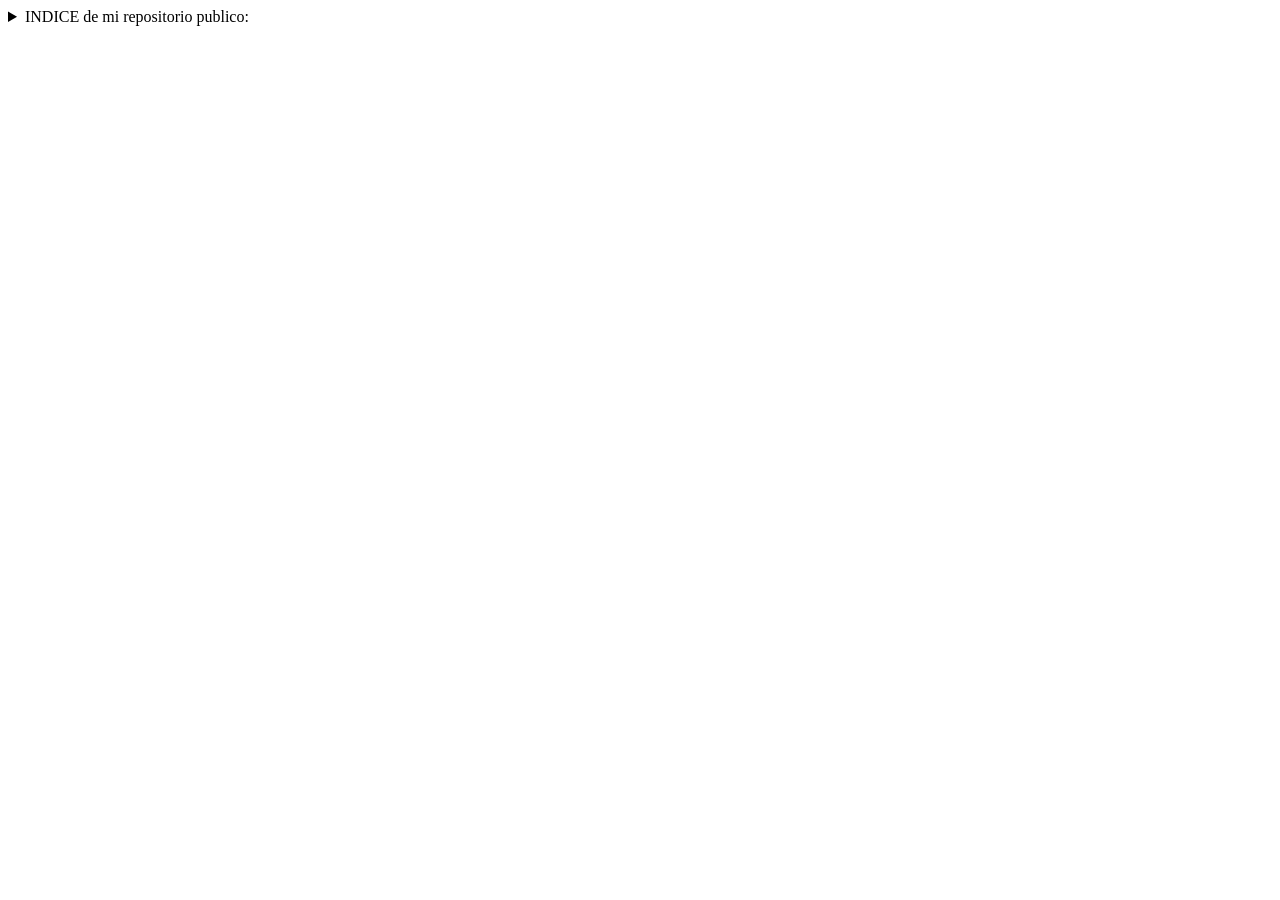
<file: index.html>
<!DOCTYPE html>
<html lang="es">

<!--
Tema: Web Storage - localstorage y sessionstorage 
alumno: Carlos Boni
fecha: 18 enero
-->

<head>
  <title>HTML5 - WebStorage - sessionStorage</title>
  <meta charset="UTF-8"/>  
</head>


<body>
	
<details>
	<summary>INDICE de mi repositorio publico:</summary>
	<ul>
		<li><a href="ejercicios/fintrimestre.html">Ejercicio fin del primer trimestre</a></li>
        <li><a href="https://www.reddit.com/r/HistoryMemes/" >Link reddit historia(prueba)</a></li>
        <li><a href="./proyectoweb/index.html">Trabajo proyecto integrador</a></li>
	</ul>
</details>

</body>
</html>
</file>
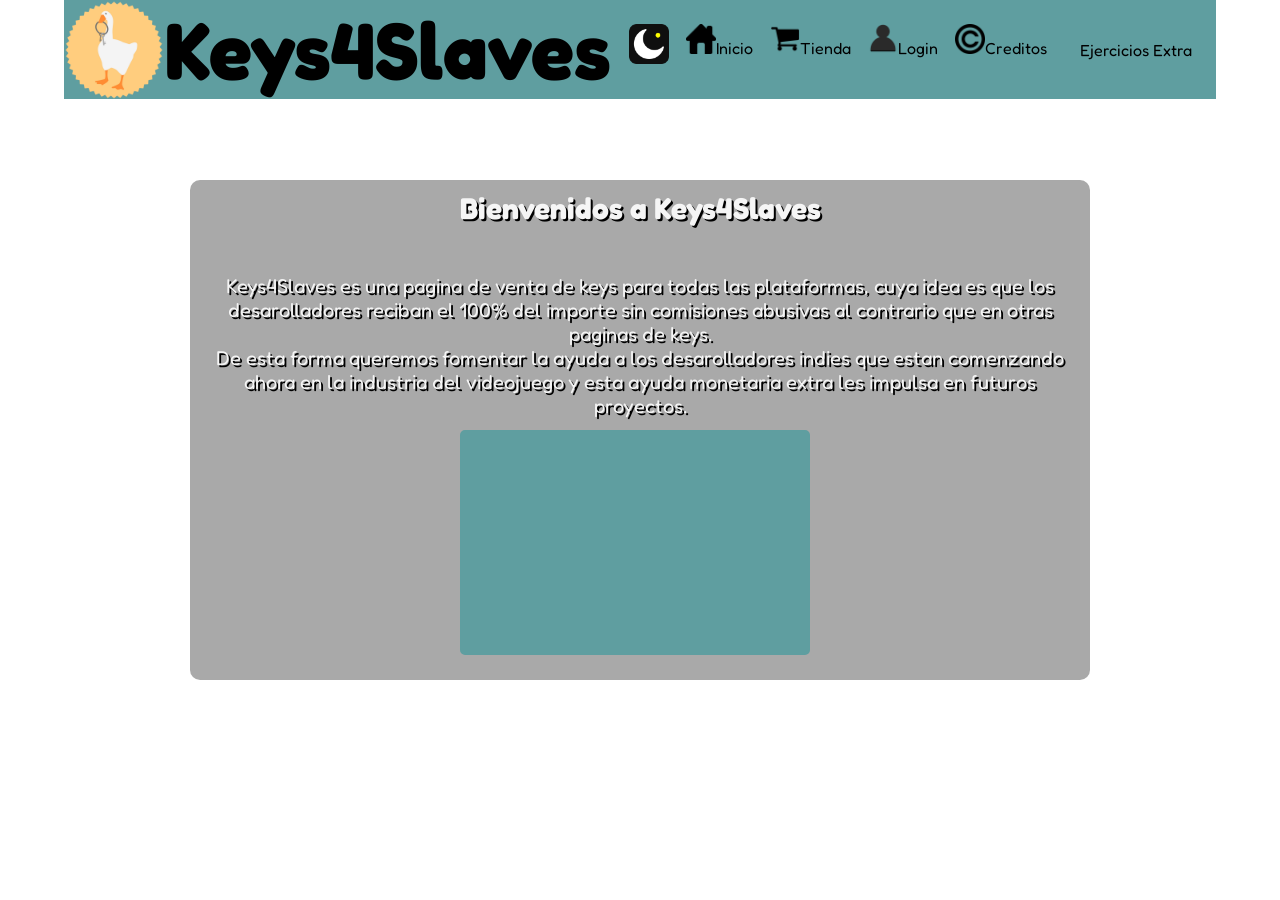
<file: proyectoweb/index.html>
<!DOCTYPE html>
<html lang="en">
  <head>
      
    <meta charset="UTF-8" />
    <meta http-equiv="X-UA-Compatible" content="IE=edge" />
    <meta name="viewport" content="width=device-width, initial-scale=1.0" />
    <link rel="stylesheet" href="./estilos.css" />
       <link rel="stylesheet" href="./fullpage.min.css" />
      <link rel="preconnect" href="https://fonts.gstatic.com">
<link href="https://fonts.googleapis.com/css2?family=Fredoka+One&display=swap" rel="stylesheet">
<script src="./inicio_de_sesion.js"></script>
<script src="https://ajax.googleapis.com/ajax/libs/jquery/3.5.1/jquery.min.js"></script>

<script>
  function myFunction() {
     var element = document.body;
     element.classList.toggle("dark-mode");
  }
  </script>
    
       
      
    <title>Videojuegos</title>
  </head>
  <body onload="controlar()">
      <div id="fullpage">
          <section class="section s1" >
    <header>
        
         <img src=".\media\goose.png" alt="prueba" class="img-menu">
      <h2 >Keys4Slaves</h2>
       
      <nav>
        <ul class="links-nav">
          <li><a onclick="myFunction()"><img src=".\media\noche1.png" class="imagen-menu-noche" ></a></li>
          <li><a href="./index.html"><img src=".\media\inicio.png" class="imagen-menu" >Inicio </a></li>
          <li><a href="./tienda.html"><img src=".\media\tienda.png" class="imagen-menu" >Tienda</a></li>
            <li id="liMensaje"><img src=".\media\usuario.png" class="imagen-menu-login"  ><a href="./login.html"   id="mensajeUSR">  </a></li>
            <li><a href="./creditos.html"><img src=".\media\creditos.png" class="imagen-menu" >Creditos </a></li>
            <li><div class="dropdown">
              <button class="dropbtn">Ejercicios Extra</button>
              <div class="dropdown-content">
                <a href="./dolly.html">Dolly Zoom</a>
                <a href="./Kent.html">Ken Burns</a>
                <a href="https://drive.google.com/file/d/1wAB2XDY34IO5dL6pwWe9oxub5xk4zQHV/view?usp=sharing" target="_blank">Diagrama </a>
                
              </div></li>
              
        </ul>
      </nav>
    </header>
    <div class=contenedor-inicio>
      <h1>
        Bienvenidos a Keys4Slaves
      </h1>

      <p>
        <br>
        <br>

        Keys4Slaves es una pagina de venta de keys para todas las plataformas, cuya idea es que los desarolladores reciban el 100% del importe sin comisiones abusivas al contrario que en otras paginas de keys.<br>

        De esta forma queremos fomentar la ayuda a los desarolladores indies que estan comenzando ahora en la industria del videojuego y esta ayuda monetaria extra les impulsa en futuros proyectos.

      </p>
      <div class="video-inicio">
        <p> <iframe width="330" height="200" src="https://www.youtube.com/embed/ZtjFsQBuJWw" title="YouTube video player" frameborder="0" allow="accelerometer; autoplay; clipboard-write; encrypted-media; gyroscope; picture-in-picture" allowfullscreen></iframe></p>
            </div>      


    </div>
    
  </body>
  <footer></footer>
</html>
</file>
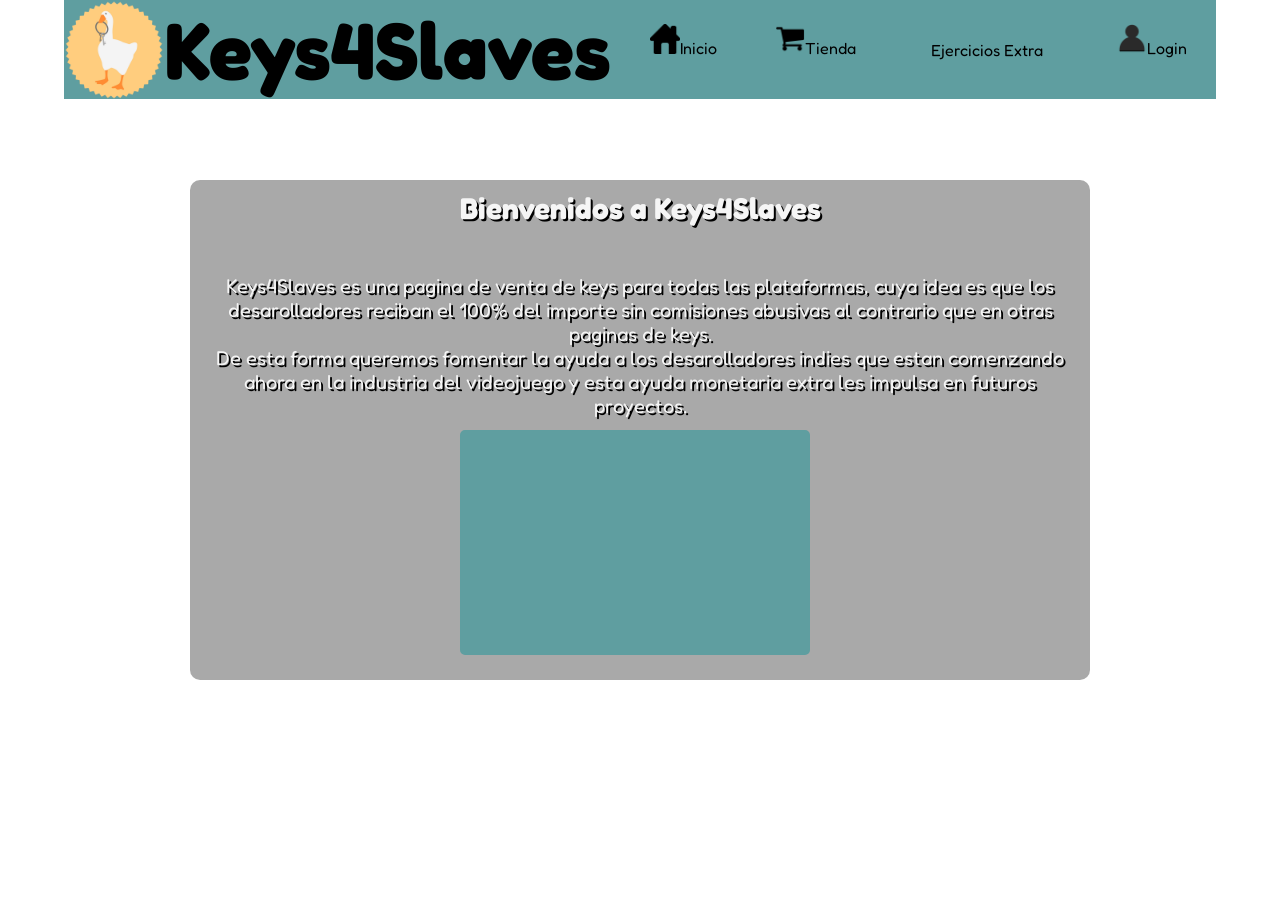
<file: trabajo-final/index.html>
<!DOCTYPE html>
<html lang="en">
  <head>
      
    <meta charset="UTF-8" />
    <meta http-equiv="X-UA-Compatible" content="IE=edge" />
    <meta name="viewport" content="width=device-width, initial-scale=1.0" />
    <link rel="stylesheet" href="./estilos.css" />
       <link rel="stylesheet" href="./fullpage.min.css" />
      <link rel="preconnect" href="https://fonts.gstatic.com">
<link href="https://fonts.googleapis.com/css2?family=Fredoka+One&display=swap" rel="stylesheet">
<script src="./inicio_de_sesion.js"></script>
<script src="https://ajax.googleapis.com/ajax/libs/jquery/3.5.1/jquery.min.js"></script>
    
    
       
      
    <title>Videojuegos</title>
  </head>
  <body onload="controlar()">
      <div id="fullpage">
          <section class="section s1" >
    <header>
        
         <img src=".\media\goose.png" alt="prueba" class="img-menu">
      <h2 >Keys4Slaves</h2>
       
      <nav>
        <ul class="links-nav">
          <li><a href="./index.html"><img src=".\media\inicio.png" class="imagen-menu" >Inicio </a></li>
          <li><a href="./tienda.html"><img src=".\media\tienda.png" class="imagen-menu" >Tienda</a></li>
          <li><div class="dropdown">
            <button class="dropbtn">Ejercicios Extra</button>
            <div class="dropdown-content">
              <a href="./dolly.html">Dolly Zoom</a>
              <a href="./Kent.html">Ken Burns</a>
              
            </div></li>
            <li id="liMensaje"><img src=".\media\usuario.png" class="imagen-menu-login" ><a href="./login.html"   id="mensajeUSR">  </a></li>
        </ul>
      </nav>
    </header>
    <div class=contenedor-inicio>
      <h1>
        Bienvenidos a Keys4Slaves
      </h1>

      <p>
        <br>
        <br>

        Keys4Slaves es una pagina de venta de keys para todas las plataformas, cuya idea es que los desarolladores reciban el 100% del importe sin comisiones abusivas al contrario que en otras paginas de keys.<br>

        De esta forma queremos fomentar la ayuda a los desarolladores indies que estan comenzando ahora en la industria del videojuego y esta ayuda monetaria extra les impulsa en futuros proyectos.

      </p>
      <div class="video-inicio">
        <p> <iframe width="330" height="200" src="https://www.youtube.com/embed/ZtjFsQBuJWw" title="YouTube video player" frameborder="0" allow="accelerometer; autoplay; clipboard-write; encrypted-media; gyroscope; picture-in-picture" allowfullscreen></iframe></p>
            </div>      


    </div>
    
  </body>
  <footer></footer>
</html>
</file>
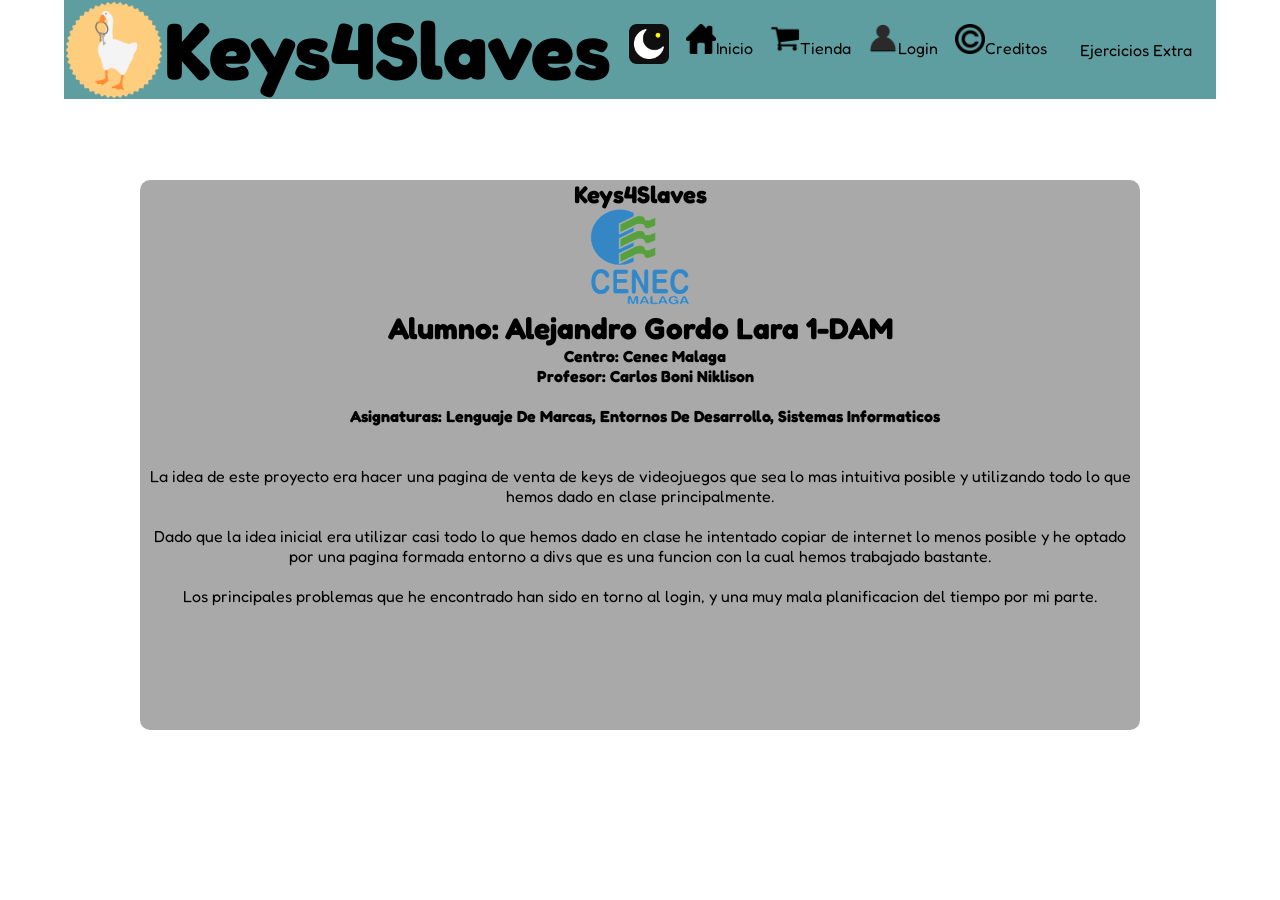
<file: proyectoweb/creditos.html>
<!DOCTYPE html>
<html lang="en">
  <head>
      
    <meta charset="UTF-8" />
    <meta http-equiv="X-UA-Compatible" content="IE=edge" />
    <meta name="viewport" content="width=device-width, initial-scale=1.0" />
    <link rel="stylesheet" href="./estilos.css" />
       <link rel="stylesheet" href="./fullpage.min.css" />
      <link rel="preconnect" href="https://fonts.gstatic.com">
<link href="https://fonts.googleapis.com/css2?family=Fredoka+One&display=swap" rel="stylesheet">
<script src="./inicio_de_sesion.js"></script>
<script src="https://ajax.googleapis.com/ajax/libs/jquery/3.5.1/jquery.min.js"></script>

<script>
  function myFunction() {
     var element = document.body;
     element.classList.toggle("dark-mode");
     var element2 = contenedor-creditos;
     element2.classList.toggle("dark-mode");
  }
  </script>
    
       
      
    <title>Videojuegos</title>
  </head>
  <body onload="controlar()">
      <div id="fullpage">
          <section class="section s1" >
    <header>
        
         <img src=".\media\goose.png" alt="prueba" class="img-menu">
      <h2 >Keys4Slaves</h2>
       
      <nav>
        <ul class="links-nav">
          <li><a onclick="myFunction()"><img src=".\media\noche1.png" class="imagen-menu-noche" ></a></li>
          <li><a href="./index.html"><img src=".\media\inicio.png" class="imagen-menu" >Inicio </a></li>
          <li><a href="./tienda.html"><img src=".\media\tienda.png" class="imagen-menu" >Tienda</a></li>
            <li id="liMensaje"><img src=".\media\usuario.png" class="imagen-menu-login"  ><a href="./login.html"   id="mensajeUSR">  </a></li>
            <li><a href="./creditos.html"><img src=".\media\creditos.png" class="imagen-menu" >Creditos </a></li>
            <li><div class="dropdown">
              <button class="dropbtn">Ejercicios Extra</button>
              <div class="dropdown-content">
                <a href="./dolly.html">Dolly Zoom</a>
                <a href="./Kent.html">Ken Burns</a>
                <a href="https://drive.google.com/file/d/1wAB2XDY34IO5dL6pwWe9oxub5xk4zQHV/view?usp=sharing" target="_blank">Diagrama </a>
                
              </div></li>
              
        </ul>
      </nav>
    </header>
    <div class=contenedor-creditos>
      <h1>
         Keys4Slaves
      </h1>
      <img src=".\media\cenec2.png" class="imagen-cenec" >
      <h3>Alumno: Alejandro Gordo Lara 1-DAM</h3>
      <h4>Centro: Cenec Malaga</h4>
      <h4>Profesor: Carlos Boni Niklison</h4>
      <br>
      <h4>Asignaturas: Lenguaje De Marcas, Entornos De Desarrollo, Sistemas Informaticos</h4>


      <p>
        <br>
        
        <br>

        La idea de este proyecto era hacer una pagina de venta de keys de videojuegos que sea lo mas intuitiva posible y utilizando todo lo que hemos dado en clase principalmente.<br>

        <br>

        Dado que la idea inicial era utilizar casi todo lo que hemos dado en clase he intentado copiar de internet lo menos posible y he optado por una pagina formada entorno a divs que es una funcion con la cual hemos trabajado bastante.
        <br>
        <br>
        Los principales problemas que he encontrado han sido en torno al login, y una muy mala planificacion del tiempo por mi parte.
 
      </p>
         


    </div>
    
  </body>
  <footer></footer>
</html>
</file>
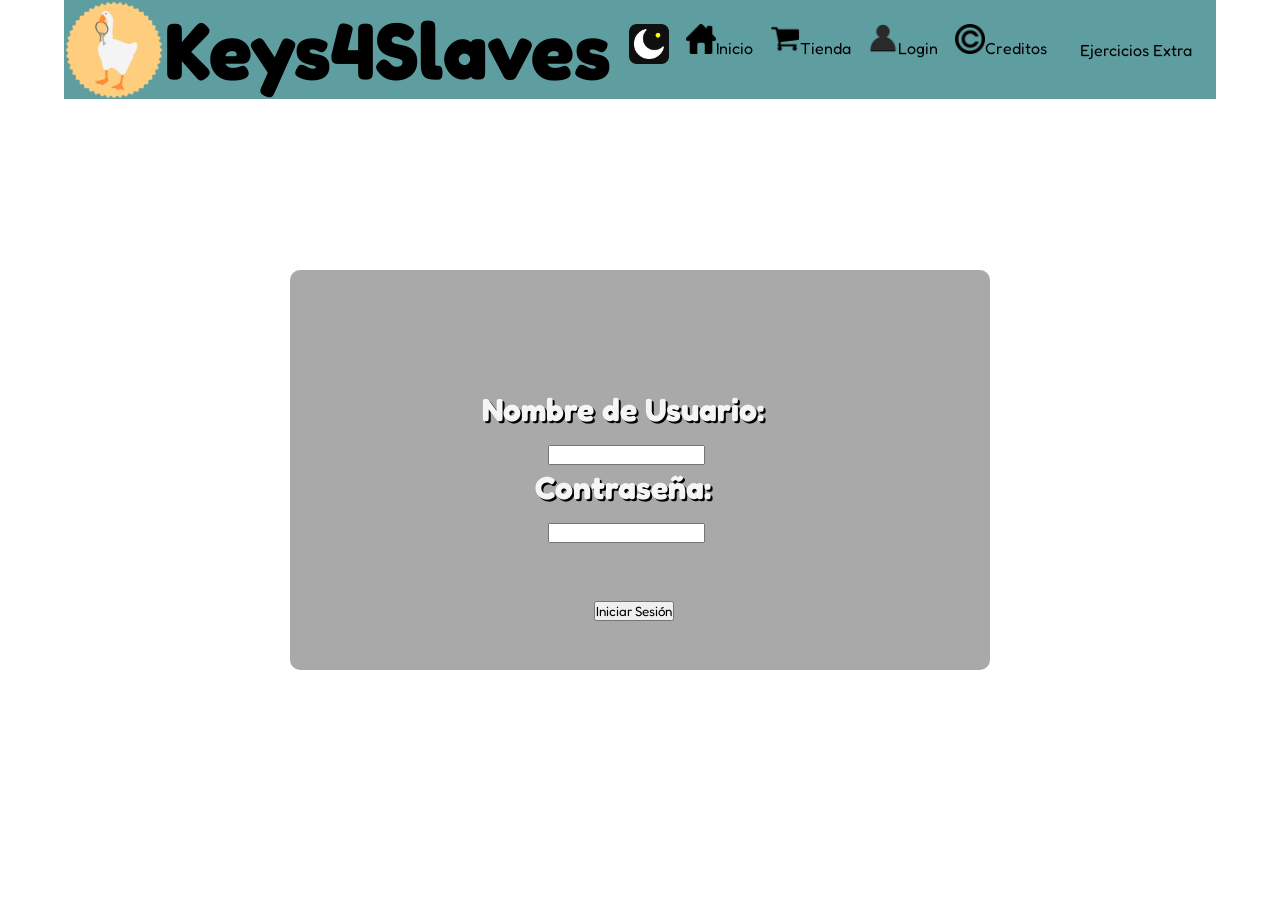
<file: proyectoweb/login.html>
<!DOCTYPE html>
<html lang="en">
  <head>
      
    <meta charset="UTF-8" />
    <meta http-equiv="X-UA-Compatible" content="IE=edge" />
    <meta name="viewport" content="width=device-width, initial-scale=1.0" />
    <link rel="stylesheet" href="./estilos.css" />
       <link rel="stylesheet" href="./fullpage.min.css" />
      <link rel="preconnect" href="https://fonts.gstatic.com">
<link href="https://fonts.googleapis.com/css2?family=Fredoka+One&display=swap" rel="stylesheet">
<script src="https://ajax.googleapis.com/ajax/libs/jquery/3.5.1/jquery.min.js"></script>
<script src="./inicio_de_sesion.js"></script>
<script>
  function myFunction() {
     var element = document.body;
     element.classList.toggle("dark-mode");
  }
  </script>
    
    
       
      
    <title>Videojuegos</title>
  </head>
  
  
  <body onload="controlar()">
      <div id="fullpage">
          <section class="section s1" >
    <header>
        
         <img src=".\media\goose.png" alt="prueba" class="img-menu">
      <h2 >Keys4Slaves</h2>
       
      <nav>
        <ul class="links-nav">
          <li><a onclick="myFunction()"><img src=".\media\noche1.png" class="imagen-menu-noche" ></a></li>
          <li><a href="./index.html"><img src=".\media\inicio.png" class="imagen-menu" >Inicio </a></li>
          <li><a href="./tienda.html"><img src=".\media\tienda.png" class="imagen-menu" >Tienda</a></li>
            <li id="liMensaje"><img src=".\media\usuario.png" class="imagen-menu-login"  ><a href="./login.html"   id="mensajeUSR">  </a></li>
            <li><a href="./creditos.html"><img src=".\media\creditos.png" class="imagen-menu" >Creditos </a></li>
            <li><div class="dropdown">
              <button class="dropbtn">Ejercicios Extra</button>
              <div class="dropdown-content">
                <a href="./dolly.html">Dolly Zoom</a>
                <a href="./Kent.html">Ken Burns</a>
                <a href="https://drive.google.com/file/d/1wAB2XDY34IO5dL6pwWe9oxub5xk4zQHV/view?usp=sharing" target="_blank">Diagrama </a>
                
              </div></li>
              
        </ul>
      </nav>
    </header>
    <div class=contenedor-login>
      
     
        
          <form id="ingresar" name="miFormulario" onSubmit="return intentar()" method="get">
            <label for="username"><h4>&nbsp Nombre de Usuario:</h4></label>
            &nbsp &nbsp <input type="text" id="usr" name="usrIntentando" required>
            <label for="password"><h4>&nbsp Contraseña:</h4></label>
            &nbsp &nbsp <input type="text" id="clv" name="claveIntentando" required></br></br>
            &nbsp &nbsp &nbsp <input class="botonSesion" type="submit" value="Iniciar Sesión">
          </form> 
          &nbsp &nbsp &nbsp <input type="button" id="desconectar" value="Cerrar Sesión" onclick="return desconectar()"></input>
        
      

    </div>
    
  </body>
  <footer></footer>
</html>
</file>
<file: proyectoweb/estilos.css>
*{
    margin: 0;
    padding: 0;
    box-sizing: border-box;
    font-family: 'Fredoka One', lighter;
}

.dropbtn {
    background-color:cadetblue;
    color:black;
    padding: 16px;
    font-size: 16px;
    border: none;
  }
  
  .dropdown {
    position: relative;
    display: inline-block;
  }
  
  .dropdown-content {
    display: none;
    position: absolute;
    background-color: #f1f1f1;
    min-width: 160px;
    box-shadow: 0px 8px 16px 0px rgba(0,0,0,0.2);
    z-index: 1;
  }
  
  .dropdown-content a {
    color: black;
    padding: 12px 16px;
    text-decoration: none;
    display: block;
  }
  
  .dropdown-content a:hover {background-color: #ddd;}
  
  .dropdown:hover .dropdown-content {display: block;}
  
  .dropdown:hover .dropbtn {background-color: cadetblue}

header{
    position: fixed;
    top:0%;
    display: flex;
    width: 90%;
    height: 11vh;
    margin: auto;
    align-items: center;
    
    left: 0;
    right: 0;
    margin-left: auto;
    margin-right: auto;
    background-color:cadetblue;
}
a{
    text-decoration: none;
    color: black;
}
nav, h4{
    flex: 1;
    padding-left: 10px;
}



.links-nav{
    display: flex;
    justify-content: space-around;
    list-style: none;
}

.keys{
    display: flex;
    flex-direction: column;
    position: absolute;
    left: 0;
    right: 0;
    top: 15%;
    margin-left: auto;
    margin-right: auto;
    text-align: center;
    width:200px;
}
.div-grid{
    display: inline-grid;
    margin: 5px;
    grid-template-columns: 50% 50%;
    grid-template-rows: 33% 33% 33%;
    padding: 5px;
    height: 120px;
    border-radius: 10%;
    background-color:orange;
}
.img-menu{
         float:right;
		 width:100px; 
	     height:auto;
		
}
/* ----------------------------------- Contenedores ------------------------------------------------*/


.contenedor-top25{
    justify-items: center;
    align-items: center;

    border-radius: 10px;
    
    width: 700px;
    height: 400px;
    position: absolute;
    top: 50%;
    left:0;
    right: 0;
    margin-left: auto;
    margin-right: auto;
    background-color: darkgrey;
     
    
    display:grid;
    grid-template-columns: 25% 25% 25% 25%;
    grid-template-rows: 50% 50%;
     padding: 10px 10px 10px 10px;
    
    
}
.contenedor-recomendados{
    justify-items: center;
    align-items: center;

    border-radius: 10px;
    
    width: 700px;
    height: 400px;
    position: absolute;
    top: 30%;
    left:0;
    right: 0;
    margin-left: auto;
    margin-right: auto;
    background-color: darkgrey;
     
    
    display:grid;
    grid-template-columns: 25% 25% 25% 25%;
    grid-template-rows: 50% 50%;
     padding: 10px 10px 10px 10px;
    
    
}
.contenedor-ofertas{
    justify-items: center;
    align-items: center;

    border-radius: 10px;
    
    width: 700px;
    height: 400px;
    position: absolute;
    top: 30%;
    left:0;
    right: 0;
    margin-left: auto;
    margin-right: auto;
    background-color: darkgrey;
     
    
    display:grid;
    grid-template-columns: 25% 25% 25% 25%;
    grid-template-rows: 50% 50%;
     padding: 10px 10px 10px 10px;
    
    
}

.contenedor-login{
    font-size:200%;
    color:whitesmoke;
    text-shadow: 2px 2px black;



    justify-items: center;
    align-items: center;
    text-align: center;
    
    border-radius: 10px;
    
    width: 700px;
    height: 400px;
    position: absolute;
    top: 30%;
    left:0;
    right: 0;
    margin-left: auto;
    margin-right: auto;
    
    background-color: darkgrey; 
    background-image: url("https://areajugones.sport.es/wp-content/uploads/2016/12/videojuegos.jpg") ;
     
    
    
    padding-top: 120px;
  padding-right: 60px;
    

}

.contenedor-dolly{
    justify-items: center;
    align-items: center;
    text-align: center;

    border-radius: 10px;
    
    width: 1000px;
    height: 550px;
    position: absolute;
    top: 20%;
    left:0;
    right: 0;
    margin-left: auto;
    margin-right: auto;
    background-color: darkgrey;
  
    

}

.contenedor-creditos{
    justify-items: center;
    align-items: center;
    text-align: center;

    border-radius: 10px;
    
    width: 1000px;
    height: 550px;
    position: absolute;
    top: 20%;
    left:0;
    right: 0;
    margin-left: auto;
    margin-right: auto;
    background-color: darkgrey;
  
    

}

.contenedor-kent{
    overflow: hidden;
    
    border-radius: 10px;
    
    width: 700px;
    height: 450px;
    position: absolute;
    top: 20%;
    left:0;
    right: 0;
    margin-left: auto;
    margin-right: auto;
    background-color: darkgrey;
     
    
    
  
    

}


.div-atras{
    padding-top:15px ;
    border-radius: 10px;
    justify-items: center;
    align-items: center;
    text-align: center;
    width: 100px;
    height: 50px;
    float: right;
    
    background-color: cadetblue;


}
.div-pdf{
    padding-top:15px ;
    border-radius: 10px;
    justify-items: center;
    align-items: center;
    text-align: center;
    width: 100px;
    height: 50px;
    
    
    
    background-color:cadetblue;


}
.contenedor-inicio{
    text-align: center;
    color:whitesmoke;
    text-shadow: 2px 2px black;
    
    
    justify-items: center;
    align-items: center;
     font-size: 20px;
    border-radius: 10px;
    
    width: 900px;
    height: 500px;
    position: absolute;
    top: 20%;
    left:0;
    right: 0;
    margin-left: auto;
    margin-right: auto;
    background-color: darkgrey; 
    background-image: url("https://areajugones.sport.es/wp-content/uploads/2016/12/videojuegos.jpg") ;


    padding: 10px 10px 10px 10px;
    
    
}

.dark-mode {
    background-color: #121111;
    color: white;
  }



/* ---------------------------------------- Contenedores  FINAL --------------------------------------------------*/
.video{
    position: absolute;
    top: 15%;
    right: 20%;
    border-style:solid;
    border-width: 5px;
    border-radius: 5px;
    padding-bottom: 0px;
   
    
}

.video-inicio{
    position: absolute;
    top: 50%;
    left: 30%;
    align-items: center;
    border-style:solid;
    border-width: 10px;
    border-radius: 5px;
    padding-bottom: 0px;
    background-color: cadetblue;
    border-color:cadetblue;
   
    
}
.links-25 li{
    padding-bottom: 20px;
}
/* -------------------------JUEGOS --------------------------------------- */
.juego-1{
   
     border-radius: 10px;
    z-index: 1;
   height: 160px;
    width: 115px;
     
}
/* -------------------------JUEGOS FINAL--------------------------------------- */

li{
    list-style: none;
}
/* ------------------------- TITULOS --------------------------------------- */
.titulo-dolly{
    text-align: center;
    position: absolute;
    top: 15%;
    left:0;
    right: 0;
    margin-left: auto;
    margin-right: auto;
    
}
.titulo{
    text-align: center;
    position: absolute;
    top: 45%;
    left:0;
    right: 0;
    margin-left: auto;
    margin-right: auto;
}
.titulo-ofertas{
    text-align: center;
    position: absolute;
    top: 25%;
    left:0;
    right: 0;
    margin-left: auto;
    margin-right: auto;
}
.titulo-recomendados{
    text-align: center;
    position: absolute;
    top: 25%;
    left:0;
    right: 0;
    margin-left: auto;
    margin-right: auto;
}
/* ------------------------- TITULOS FINAL --------------------------------------- */
/* ------------------------- SECTIONS  --------------------------------------- */


/* ------------------------- SECTIONS FINAL  --------------------------------------- */

/* ------------------------- IMAGENES  --------------------------------------- */
#liMensaje{
    vertical-align: baseline;
    
    padding-bottom: 15px;
   
}
.imagen-cenec{
    width:100px;
    height:auto;


}


.imagen-inicio{

    float:left;
			margin:10px;
			width:300px;
			height:auto;
			object-fit:cover;
}

.imagen-menu{
    
    
    width:30px;
			height:auto;

}

.imagen-menu-noche{
    
   
    width:40px;
			height:auto;

}

.imagen-menu-login{
   
    
    
    width:30px;
			height:auto;

}

/* ------------------------- IMAGENES FINAL  --------------------------------------- */
h2{
    font-size: 5em;
}
h3{
    font-size: 30px;
}

@media screen and (max-width: 480px) {
    .header {
      width: calc(100% - 80px);
    }
  }
</file>
<file: trabajo-final/estilos.css>
*{
    margin: 0;
    padding: 0;
    box-sizing: border-box;
    font-family: 'Fredoka One', lighter;
}

.dropbtn {
    background-color:cadetblue;
    color:black;
    padding: 16px;
    font-size: 16px;
    border: none;
  }
  
  .dropdown {
    position: relative;
    display: inline-block;
  }
  
  .dropdown-content {
    display: none;
    position: absolute;
    background-color: #f1f1f1;
    min-width: 160px;
    box-shadow: 0px 8px 16px 0px rgba(0,0,0,0.2);
    z-index: 1;
  }
  
  .dropdown-content a {
    color: black;
    padding: 12px 16px;
    text-decoration: none;
    display: block;
  }
  
  .dropdown-content a:hover {background-color: #ddd;}
  
  .dropdown:hover .dropdown-content {display: block;}
  
  .dropdown:hover .dropbtn {background-color: cadetblue}

header{
    position: fixed;
    top:0%;
    display: flex;
    width: 90%;
    height: 11vh;
    margin: auto;
    align-items: center;
    
    left: 0;
    right: 0;
    margin-left: auto;
    margin-right: auto;
    background-color:cadetblue;
}
a{
    text-decoration: none;
    color: black;
}
nav, h4{
    flex: 1;
    padding-left: 10px;
}



.links-nav{
    display: flex;
    justify-content: space-around;
    list-style: none;
}

.keys{
    display: flex;
    flex-direction: column;
    position: absolute;
    left: 0;
    right: 0;
    top: 15%;
    margin-left: auto;
    margin-right: auto;
    text-align: center;
    width:200px;
}
.div-grid{
    display: inline-grid;
    margin: 5px;
    grid-template-columns: 50% 50%;
    grid-template-rows: 33% 33% 33%;
    padding: 5px;
    height: 120px;
    border-radius: 10%;
    background-color:orange;
}
.img-menu{
         float:right;
		 width:100px; 
	     height:auto;
		
}
/* ----------------------------------- Contenedores ------------------------------------------------*/


.contenedor-top25{
    justify-items: center;
    align-items: center;

    border-radius: 10px;
    
    width: 700px;
    height: 400px;
    position: absolute;
    top: 50%;
    left:0;
    right: 0;
    margin-left: auto;
    margin-right: auto;
    background-color: darkgrey;
     
    
    display:grid;
    grid-template-columns: 25% 25% 25% 25%;
    grid-template-rows: 50% 50%;
     padding: 10px 10px 10px 10px;
    
    
}
.contenedor-recomendados{
    justify-items: center;
    align-items: center;

    border-radius: 10px;
    
    width: 700px;
    height: 400px;
    position: absolute;
    top: 30%;
    left:0;
    right: 0;
    margin-left: auto;
    margin-right: auto;
    background-color: darkgrey;
     
    
    display:grid;
    grid-template-columns: 25% 25% 25% 25%;
    grid-template-rows: 50% 50%;
     padding: 10px 10px 10px 10px;
    
    
}
.contenedor-ofertas{
    justify-items: center;
    align-items: center;

    border-radius: 10px;
    
    width: 700px;
    height: 400px;
    position: absolute;
    top: 30%;
    left:0;
    right: 0;
    margin-left: auto;
    margin-right: auto;
    background-color: darkgrey;
     
    
    display:grid;
    grid-template-columns: 25% 25% 25% 25%;
    grid-template-rows: 50% 50%;
     padding: 10px 10px 10px 10px;
    
    
}

.contenedor-login{
    font-size:200%;
    color:whitesmoke;
    text-shadow: 2px 2px black;



    justify-items: center;
    align-items: center;
    text-align: center;
    
    border-radius: 10px;
    
    width: 700px;
    height: 400px;
    position: absolute;
    top: 30%;
    left:0;
    right: 0;
    margin-left: auto;
    margin-right: auto;
    
    background-color: darkgrey; 
    background-image: url("https://areajugones.sport.es/wp-content/uploads/2016/12/videojuegos.jpg") ;
     
    
    
    padding-top: 120px;
  padding-right: 60px;
    

}

.contenedor-dolly{
    justify-items: center;
    align-items: center;
    text-align: center;

    border-radius: 10px;
    
    width: 1000px;
    height: 550px;
    position: absolute;
    top: 20%;
    left:0;
    right: 0;
    margin-left: auto;
    margin-right: auto;
    background-color: darkgrey;
  
    

}

.contenedor-creditos{
    justify-items: center;
    align-items: center;
    text-align: center;

    border-radius: 10px;
    
    width: 1000px;
    height: 550px;
    position: absolute;
    top: 20%;
    left:0;
    right: 0;
    margin-left: auto;
    margin-right: auto;
    background-color: darkgrey;
  
    

}

.contenedor-kent{
    overflow: hidden;
    
    border-radius: 10px;
    
    width: 700px;
    height: 450px;
    position: absolute;
    top: 20%;
    left:0;
    right: 0;
    margin-left: auto;
    margin-right: auto;
    background-color: darkgrey;
     
    
    
  
    

}


.div-atras{
    padding-top:15px ;
    border-radius: 10px;
    justify-items: center;
    align-items: center;
    text-align: center;
    width: 100px;
    height: 50px;
    float: right;
    
    background-color: cadetblue;


}
.div-pdf{
    padding-top:15px ;
    border-radius: 10px;
    justify-items: center;
    align-items: center;
    text-align: center;
    width: 100px;
    height: 50px;
    
    
    
    background-color:cadetblue;


}
.contenedor-inicio{
    text-align: center;
    color:whitesmoke;
    text-shadow: 2px 2px black;
    
    
    justify-items: center;
    align-items: center;
     font-size: 20px;
    border-radius: 10px;
    
    width: 900px;
    height: 500px;
    position: absolute;
    top: 20%;
    left:0;
    right: 0;
    margin-left: auto;
    margin-right: auto;
    background-color: darkgrey; 
    background-image: url("https://areajugones.sport.es/wp-content/uploads/2016/12/videojuegos.jpg") ;


    padding: 10px 10px 10px 10px;
    
    
}

.dark-mode {
    background-color: #121111;
    color: white;
  }



/* ---------------------------------------- Contenedores  FINAL --------------------------------------------------*/
.video{
    position: absolute;
    top: 15%;
    right: 20%;
    border-style:solid;
    border-width: 5px;
    border-radius: 5px;
    padding-bottom: 0px;
   
    
}

.video-inicio{
    position: absolute;
    top: 50%;
    left: 30%;
    align-items: center;
    border-style:solid;
    border-width: 10px;
    border-radius: 5px;
    padding-bottom: 0px;
    background-color: cadetblue;
    border-color:cadetblue;
   
    
}
.links-25 li{
    padding-bottom: 20px;
}
/* -------------------------JUEGOS --------------------------------------- */
.juego-1{
   
     border-radius: 10px;
    z-index: 1;
   height: 160px;
    width: 115px;
     
}
/* -------------------------JUEGOS FINAL--------------------------------------- */

li{
    list-style: none;
}
/* ------------------------- TITULOS --------------------------------------- */
.titulo-dolly{
    text-align: center;
    position: absolute;
    top: 15%;
    left:0;
    right: 0;
    margin-left: auto;
    margin-right: auto;
    
}
.titulo{
    text-align: center;
    position: absolute;
    top: 45%;
    left:0;
    right: 0;
    margin-left: auto;
    margin-right: auto;
}
.titulo-ofertas{
    text-align: center;
    position: absolute;
    top: 25%;
    left:0;
    right: 0;
    margin-left: auto;
    margin-right: auto;
}
.titulo-recomendados{
    text-align: center;
    position: absolute;
    top: 25%;
    left:0;
    right: 0;
    margin-left: auto;
    margin-right: auto;
}
/* ------------------------- TITULOS FINAL --------------------------------------- */
/* ------------------------- SECTIONS  --------------------------------------- */


/* ------------------------- SECTIONS FINAL  --------------------------------------- */

/* ------------------------- IMAGENES  --------------------------------------- */
#liMensaje{
    vertical-align: baseline;
    
    padding-bottom: 15px;
   
}
.imagen-cenec{
    width:100px;
    height:auto;


}


.imagen-inicio{

    float:left;
			margin:10px;
			width:300px;
			height:auto;
			object-fit:cover;
}

.imagen-menu{
    
    
    width:30px;
			height:auto;

}

.imagen-menu-noche{
    
   
    width:40px;
			height:auto;

}

.imagen-menu-login{
   
    
    
    width:30px;
			height:auto;

}

/* ------------------------- IMAGENES FINAL  --------------------------------------- */
h2{
    font-size: 5em;
}
h3{
    font-size: 30px;
}
</file>
